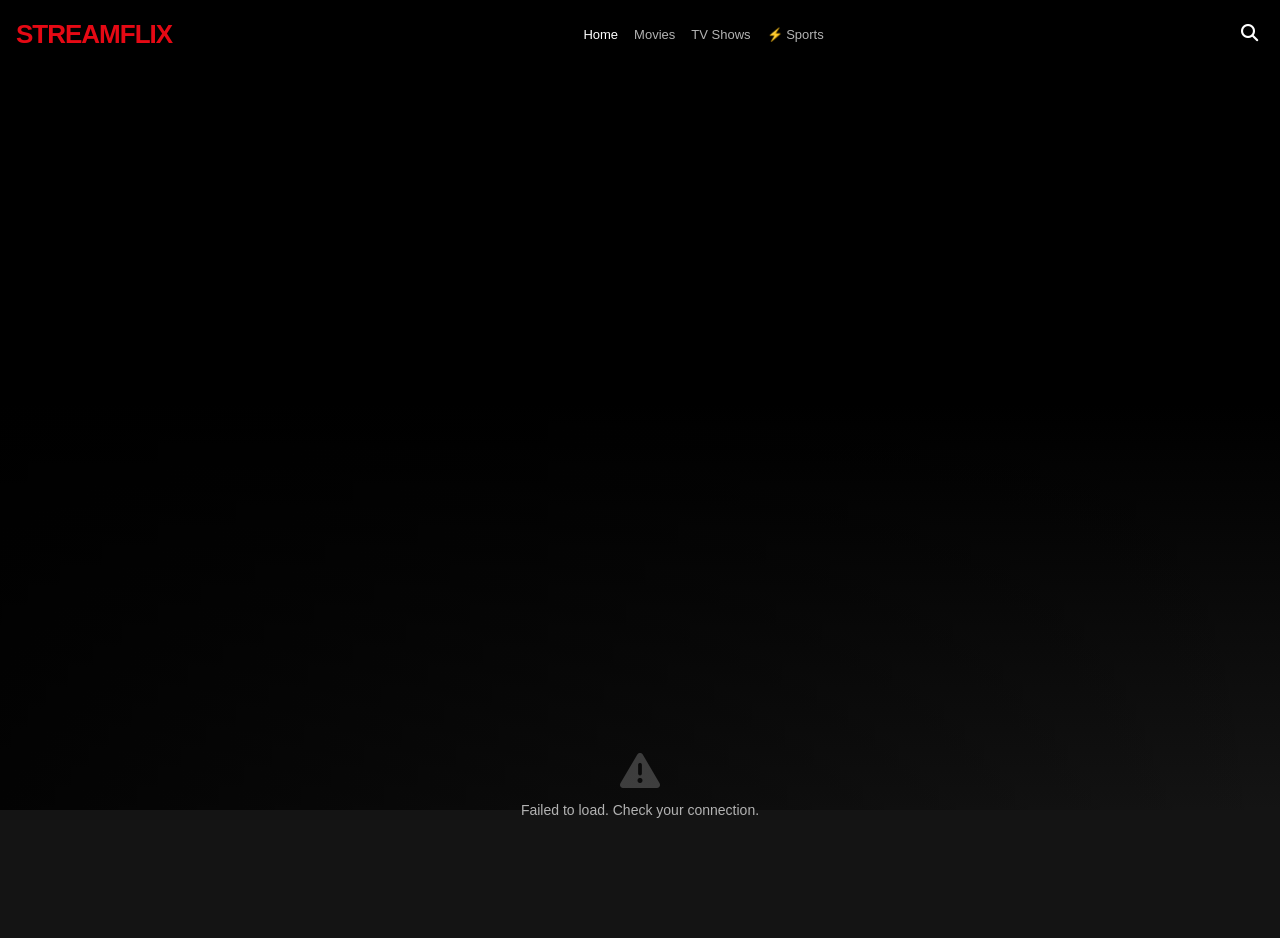
<file: streamflix/index.html>
<!DOCTYPE html>
<html lang="en">
<head>
  <meta charset="UTF-8" />
  <meta name="viewport" content="width=device-width, initial-scale=1.0" />
  <title>StreamFlix</title>
  <link rel="stylesheet" href="css/style.css" />
  <link rel="stylesheet" href="https://cdnjs.cloudflare.com/ajax/libs/font-awesome/6.5.0/css/all.min.css" />
</head>
<body>

  <!-- NAVBAR -->
  <nav id="navbar" class="navbar">
    <a class="logo" href="#" data-page="home">STREAM<span>FLIX</span></a>
    <ul class="nav-links">
      <li><a href="#" data-page="home" class="active">Home</a></li>
      <li><a href="#" data-page="movies">Movies</a></li>
      <li><a href="#" data-page="tvshows">TV Shows</a></li>
      <li><a href="sports.html" class="sports-link">⚡ Sports</a></li>
    </ul>
    <div class="navbar-right">
      <div id="search-wrap" class="search-wrap">
        <button id="search-icon-btn" class="search-icon-btn" aria-label="Search">
          <i class="fas fa-search"></i>
        </button>
        <input id="search-input" type="text" placeholder="Search…" autocomplete="off" />
      </div>
      <button id="hamburger" class="hamburger" aria-label="Menu">
        <span></span><span></span><span></span>
      </button>
    </div>
  </nav>

  <!-- Mobile nav drawer -->
  <div id="mobile-nav" class="mobile-nav">
    <a href="#" data-page="home">Home</a>
    <a href="#" data-page="movies">Movies</a>
    <a href="#" data-page="tvshows">TV Shows</a>
    <a href="sports.html" class="sports-link">⚡ Sports</a>
  </div>

  <!-- HERO -->
  <section id="hero" class="hero">
    <div class="hero-gradient"></div>
    <div id="hero-content" class="hero-content"></div>
  </section>

  <!-- ROWS -->
  <main id="rows-wrapper" class="rows-wrapper">
    <div class="spinner-wrap"><div class="spinner"></div></div>
  </main>

  <!-- SEARCH PAGE -->
  <section id="search-page" class="search-page">
    <h2>Results for <span id="search-term"></span></h2>
    <div id="search-grid" class="cards-grid"></div>
  </section>

  <!-- CONTENT MODAL -->
  <div id="modal-overlay" class="modal-overlay">
    <div id="modal-box" class="modal">
      <button id="modal-close" class="modal-close" aria-label="Close">
        <i class="fas fa-times"></i>
      </button>
      <div id="modal-backdrop" class="modal-backdrop">
        <div class="modal-backdrop-gradient"></div>
        <div id="modal-hero-content" class="modal-hero-content"></div>
      </div>
      <div id="modal-body" class="modal-body"></div>
    </div>
  </div>

  <script src="js/api.js"></script>
  <script src="js/app.js"></script>
</body>
</html>
</file>
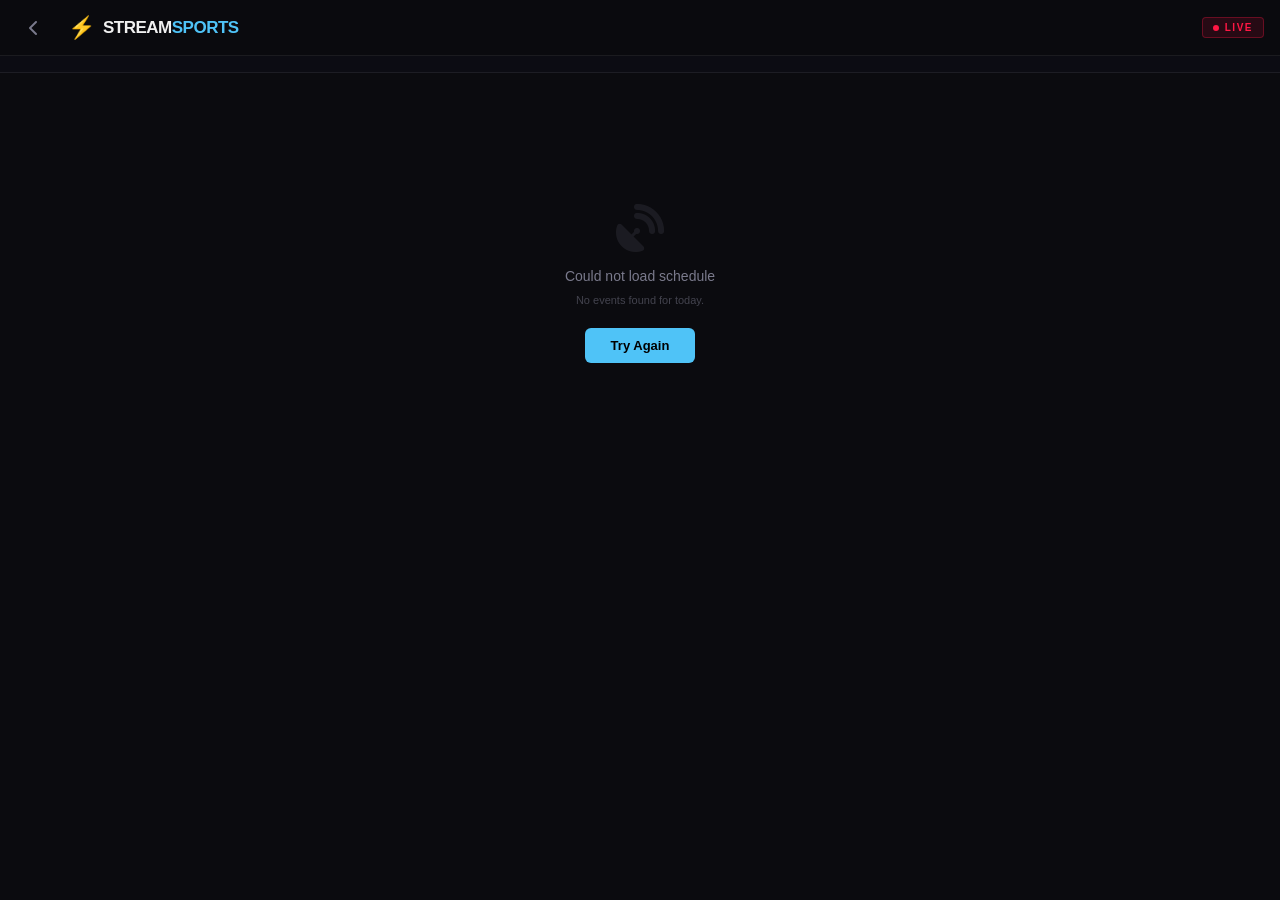
<file: streamflix/sports.html>
<!DOCTYPE html>
<html lang="en">
<head>
  <meta charset="UTF-8" />
  <meta name="viewport" content="width=device-width, initial-scale=1.0" />
  <title>StreamFlix Sports — Live Streams</title>
  <link rel="stylesheet" href="css/sports.css" />
  <link rel="stylesheet" href="https://cdnjs.cloudflare.com/ajax/libs/font-awesome/6.5.0/css/all.min.css" />
</head>
<body>

  <!-- ── TOP BAR ─────────────────────────────────────────────── -->
  <header class="sp-header">
    <a href="index.html" class="sp-back"><i class="fas fa-chevron-left"></i></a>
    <div class="sp-logo">
      <span class="sp-logo-icon">⚡</span>
      <span class="sp-logo-text">STREAM<strong>SPORTS</strong></span>
    </div>
    <div class="sp-live-badge"><span class="sp-live-dot"></span> LIVE</div>
  </header>

  <!-- ── SPORT CATEGORY TABS ─────────────────────────────────── -->
  <div class="sp-tabs-wrap">
    <div id="sp-tabs" class="sp-tabs"></div>
  </div>

  <!-- ── MAIN CONTENT ────────────────────────────────────────── -->
  <main class="sp-main">
    <div id="sp-list" class="sp-list">
      <div class="sp-spinner"><div class="sp-spin"></div><p>Loading schedule…</p></div>
    </div>
  </main>

  <!-- ── PLAYER MODAL ────────────────────────────────────────── -->
  <div id="sp-player-overlay" class="sp-player-overlay">
    <div class="sp-player-box">
      <div class="sp-player-topbar">
        <span id="sp-player-title" class="sp-player-title"></span>
        <button class="sp-player-close" onclick="closePlayer()">
          <i class="fas fa-times"></i>
        </button>
      </div>
      <div class="sp-player-screen">
        <iframe id="sp-player-iframe"
                src=""
                allowfullscreen
                allow="autoplay; encrypted-media; fullscreen; picture-in-picture"
                referrerpolicy="no-referrer">
        </iframe>
      </div>
      <div id="sp-stream-bar" class="sp-stream-bar"></div>
    </div>
  </div>

  <script src="js/api.js"></script>
  <script src="js/sports.js"></script>
</body>
</html>
</file>
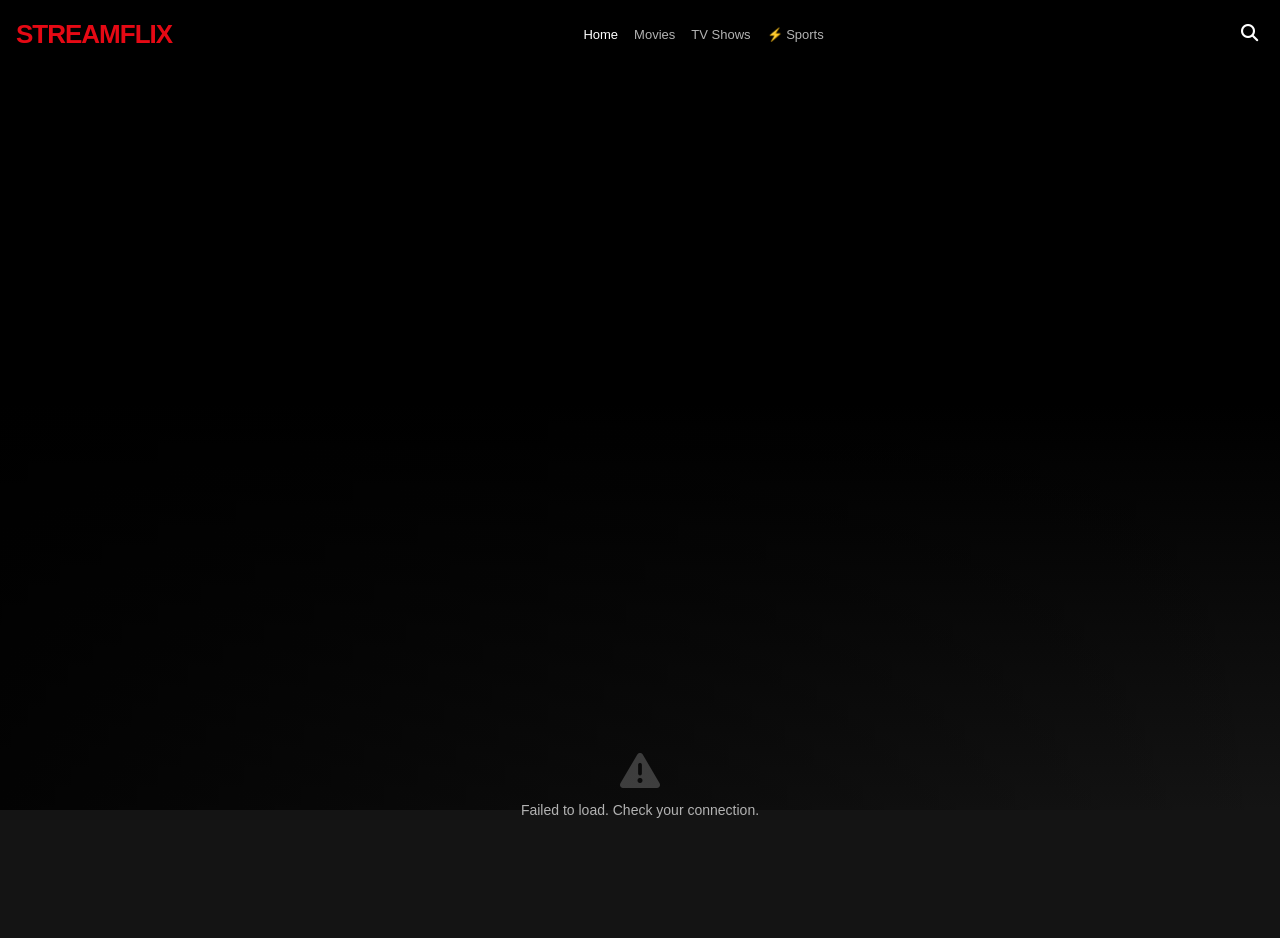
<file: streamflix/watch.html>
<!DOCTYPE html>
<html lang="en">
<head>
  <meta charset="UTF-8" />
  <meta name="viewport" content="width=device-width, initial-scale=1.0" />
  <title>Watch — StreamFlix</title>
  <link rel="stylesheet" href="css/style.css" />
  <link rel="stylesheet" href="https://cdnjs.cloudflare.com/ajax/libs/font-awesome/6.5.0/css/all.min.css" />
</head>
<body class="watch-body">

  <!-- NAVBAR -->
  <nav id="navbar" class="navbar watch-navbar scrolled">
    <a class="logo" href="index.html">STREAM<span>FLIX</span></a>
    <ul class="nav-links">
      <li><a href="index.html">Home</a></li>
      <li><a href="index.html">Movies</a></li>
      <li><a href="index.html">TV Shows</a></li>
      <li><a href="sports.html" class="sports-link">⚡ Sports</a></li>
    </ul>
  </nav>

  <!-- PLAYER -->
  <div class="player-wrapper">
    <div class="player-aspect">
      <iframe id="player-iframe"
              class="player-iframe"
              src=""
              allowfullscreen
              allow="autoplay; encrypted-media; fullscreen; picture-in-picture"
              referrerpolicy="no-referrer"
              scrolling="no">
      </iframe>
    </div>
  </div>

  <!-- BELOW PLAYER -->
  <div class="player-details">
    <div id="player-layout-inner" class="player-layout-inner">

      <!-- Main info column -->
      <div class="player-main-col">
        <h1 id="player-title" class="player-title"></h1>
        <div id="player-meta" class="player-meta"></div>
        <p id="player-overview" class="player-overview"></p>
        <div id="player-extra"></div>
        <div id="ep-selector"></div>
      </div>

      <!-- Similar content sidebar -->
      <aside class="player-sidebar-col">
        <div id="similar-container"></div>
      </aside>

    </div>
  </div>

  <script src="js/api.js"></script>
  <script src="js/player.js"></script>
</body>
</html>
</file>
<file: streamflix/css/style.css>
/* ============================================================
   StreamFlix — Netflix-Style CSS (Mobile-First)
   ============================================================ */

*, *::before, *::after { margin: 0; padding: 0; box-sizing: border-box; }

:root {
  --red: #e50914;
  --dark: #141414;
  --surface: #181818;
  --text: #ffffff;
  --muted: #b3b3b3;
  --green: #46d369;
  --sports: #f5a623;
  --radius: 4px;
  --nav-h: 56px;
}

html { scroll-behavior: smooth; -webkit-text-size-adjust: 100%; }
body { background: var(--dark); color: var(--text); font-family: 'Helvetica Neue', Helvetica, Arial, sans-serif; min-height: 100vh; overflow-x: hidden; }
a { text-decoration: none; color: inherit; }
button { cursor: pointer; font-family: inherit; border: none; }
img { display: block; max-width: 100%; }

::-webkit-scrollbar { width: 4px; height: 4px; }
::-webkit-scrollbar-track { background: transparent; }
::-webkit-scrollbar-thumb { background: #444; border-radius: 2px; }

/* ── NAVBAR ─────────────────────────────────────────────────── */
.navbar {
  position: fixed; top: 0; left: 0; right: 0; z-index: 900;
  display: flex; align-items: center; justify-content: space-between;
  padding: 0 16px; height: var(--nav-h);
  background: linear-gradient(to bottom, rgba(0,0,0,0.9) 0%, transparent 100%);
  transition: background 0.4s;
}
.navbar.scrolled { background: var(--dark); }
.navbar-left { display: flex; align-items: center; gap: 20px; }
.logo { color: var(--red); font-size: 22px; font-weight: 900; letter-spacing: -1px; cursor: pointer; user-select: none; flex-shrink: 0; }
.nav-links { display: none; list-style: none; gap: 16px; }
.nav-links a { color: var(--muted); font-size: 13px; font-weight: 500; transition: color 0.2s; }
.nav-links a:hover, .nav-links a.active { color: var(--text); }
.nav-links a.sports-link.active { color: var(--sports); }
.navbar-right { display: flex; align-items: center; gap: 8px; }

/* Hamburger */
.hamburger { display: flex; flex-direction: column; gap: 5px; background: none; padding: 6px; border-radius: var(--radius); transition: background 0.2s; }
.hamburger:hover { background: rgba(255,255,255,0.08); }
.hamburger span { display: block; width: 22px; height: 2px; background: var(--text); border-radius: 2px; transition: transform 0.3s, opacity 0.3s; }
.hamburger.open span:nth-child(1) { transform: translateY(7px) rotate(45deg); }
.hamburger.open span:nth-child(2) { opacity: 0; }
.hamburger.open span:nth-child(3) { transform: translateY(-7px) rotate(-45deg); }

/* Mobile nav drawer */
.mobile-nav {
  position: fixed; top: var(--nav-h); left: 0; right: 0; z-index: 899;
  background: rgba(20,20,20,0.98); backdrop-filter: blur(10px);
  padding: 8px 0 16px;
  transform: translateY(-110%); opacity: 0;
  transition: transform 0.3s ease, opacity 0.3s ease;
  border-bottom: 1px solid rgba(255,255,255,0.08);
}
.mobile-nav.open { transform: translateY(0); opacity: 1; }
.mobile-nav a { display: block; padding: 14px 24px; color: var(--muted); font-size: 15px; font-weight: 500; transition: background 0.2s, color 0.2s; }
.mobile-nav a:hover, .mobile-nav a.active { color: var(--text); background: rgba(255,255,255,0.05); }
.mobile-nav a.active { border-left: 3px solid var(--red); padding-left: 21px; }
.mobile-nav a.sports-link.active { border-left-color: var(--sports); color: var(--sports); }

/* Search */
.search-wrap { display: flex; align-items: center; position: relative; }
.search-icon-btn { background: none; color: var(--text); font-size: 17px; padding: 6px; }
.search-wrap input {
  position: absolute; right: 0;
  background: rgba(0,0,0,0.9); border: 1px solid rgba(255,255,255,0.4);
  color: var(--text); padding: 7px 12px 7px 34px;
  border-radius: var(--radius); font-size: 14px;
  width: 0; opacity: 0; pointer-events: none;
  transition: width 0.3s, opacity 0.3s; outline: none;
}
.search-wrap.open input { width: min(220px, calc(100vw - 80px)); opacity: 1; pointer-events: all; }
.search-wrap input::placeholder { color: #888; }

/* ── HERO ────────────────────────────────────────────────────── */
.hero {
  position: relative; width: 100%;
  height: 75vw; min-height: 380px; max-height: 95vh;
  background-color: #000; background-size: cover; background-position: center top;
  display: flex; align-items: flex-end;
}
.hero-gradient {
  position: absolute; inset: 0;
  background: linear-gradient(to top, var(--dark) 0%, rgba(20,20,20,0.7) 40%, rgba(0,0,0,0.3) 100%),
              linear-gradient(to right, rgba(0,0,0,0.6) 0%, transparent 60%);
  pointer-events: none;
}
.hero-content { position: relative; z-index: 2; padding: 0 16px 32px; width: 100%; }
.hero-badge { display: inline-flex; align-items: center; gap: 5px; background: rgba(229,9,20,0.15); border: 1px solid rgba(229,9,20,0.5); color: var(--red); font-size: 10px; font-weight: 700; letter-spacing: 1px; text-transform: uppercase; padding: 3px 8px; border-radius: 3px; margin-bottom: 10px; }
.hero-title { font-size: clamp(22px, 6vw, 56px); font-weight: 700; line-height: 1.1; margin-bottom: 8px; text-shadow: 1px 1px 6px rgba(0,0,0,0.6); }
.hero-meta { display: flex; align-items: center; gap: 10px; margin-bottom: 10px; font-size: 12px; color: var(--muted); flex-wrap: wrap; }
.hero-rating { color: var(--green); font-weight: 700; font-size: 13px; }
.hero-type { border: 1px solid #555; padding: 1px 6px; border-radius: 3px; font-size: 10px; text-transform: uppercase; }
.hero-overview { font-size: 13px; line-height: 1.5; color: #ccc; margin-bottom: 16px; display: -webkit-box; -webkit-line-clamp: 2; -webkit-box-orient: vertical; overflow: hidden; max-width: 600px; }
.hero-buttons { display: flex; gap: 8px; flex-wrap: wrap; }

/* ── BUTTONS ─────────────────────────────────────────────────── */
.btn { display: inline-flex; align-items: center; gap: 7px; padding: 9px 20px; border-radius: var(--radius); font-size: 13px; font-weight: 600; transition: background 0.2s, transform 0.1s; white-space: nowrap; }
.btn:active { transform: scale(0.96); }
.btn-play { background: #fff; color: #000; }
.btn-play:hover { background: rgba(255,255,255,0.85); }
.btn-info { background: rgba(109,109,110,0.65); color: #fff; }
.btn-info:hover { background: rgba(109,109,110,0.4); }
.btn-red { background: var(--red); color: #fff; }
.btn-red:hover { background: #c40812; }
.btn-trailer { background: rgba(255,0,0,0.15); color: #fff; border: 1px solid rgba(255,80,80,0.4); }
.btn-trailer:hover { background: rgba(255,0,0,0.3); }
.btn-sports { background: var(--sports); color: #000; font-weight: 700; }
.btn-sports:hover { background: #e09600; }

/* ── ROWS ────────────────────────────────────────────────────── */
.rows-wrapper { position: relative; z-index: 2; margin-top: -40px; padding: 0 0 40px; }
.row { margin-bottom: 32px; }
.row-title { font-size: 15px; font-weight: 700; color: #e5e5e5; margin-bottom: 10px; padding: 0 16px; }
.cards-row { display: flex; gap: 6px; overflow-x: auto; padding: 4px 16px 8px; scrollbar-width: none; -webkit-overflow-scrolling: touch; scroll-snap-type: x mandatory; }
.cards-row::-webkit-scrollbar { display: none; }

/* ── CARDS ───────────────────────────────────────────────────── */
.card { flex-shrink: 0; width: 110px; border-radius: var(--radius); overflow: hidden; cursor: pointer; position: relative; background: #1a1a1a; scroll-snap-align: start; transition: transform 0.25s, box-shadow 0.25s; -webkit-tap-highlight-color: transparent; }
.card:active { transform: scale(0.96); }
.card-poster { width: 100%; height: 165px; object-fit: cover; background: #222; }
.card-overlay { position: absolute; bottom: 0; left: 0; right: 0; padding: 24px 8px 8px; background: linear-gradient(to top, rgba(0,0,0,0.97), transparent); opacity: 0; transition: opacity 0.2s; }
.card:hover .card-overlay { opacity: 1; }
.card-title { font-size: 11px; font-weight: 700; margin-bottom: 3px; white-space: nowrap; overflow: hidden; text-overflow: ellipsis; }
.card-sub { display: flex; gap: 6px; font-size: 10px; }
.card-rating { color: var(--green); }
.card-year { color: #888; }

/* ── SEARCH PAGE ─────────────────────────────────────────────── */
.search-page { padding: calc(var(--nav-h) + 16px) 16px 40px; display: none; }
.search-page h2 { font-size: 18px; margin-bottom: 16px; color: var(--muted); }
.search-page h2 span { color: var(--text); }
.cards-grid { display: grid; grid-template-columns: repeat(auto-fill, minmax(110px, 1fr)); gap: 8px; }

/* ── MODAL ───────────────────────────────────────────────────── */
.modal-overlay { position: fixed; inset: 0; z-index: 1000; background: rgba(0,0,0,0.8); display: flex; align-items: flex-end; justify-content: center; opacity: 0; pointer-events: none; transition: opacity 0.3s; }
.modal-overlay.active { opacity: 1; pointer-events: all; }
.modal { background: var(--surface); border-radius: 12px 12px 0 0; width: 100%; max-height: 92vh; overflow-y: auto; position: relative; scrollbar-width: thin; transform: translateY(100%); transition: transform 0.35s cubic-bezier(0.32,0.72,0,1); }
.modal-overlay.active .modal { transform: translateY(0); }
.modal-backdrop { position: relative; width: 100%; height: 220px; background: #000 center top / cover no-repeat; overflow: hidden; }
.modal-backdrop-gradient { position: absolute; inset: 0; background: linear-gradient(to top, var(--surface) 0%, rgba(24,24,24,0.2) 100%); pointer-events: none; }
.trailer-iframe { position: absolute; inset: 0; width: 100%; height: 100%; border: none; z-index: 3; }
.modal-close { position: absolute; top: 12px; right: 12px; z-index: 10; background: rgba(30,30,30,0.9); color: var(--text); width: 32px; height: 32px; border-radius: 50%; font-size: 14px; display: flex; align-items: center; justify-content: center; transition: background 0.2s; }
.modal-close:hover { background: #333; }
.modal-hero-content { position: absolute; bottom: 0; left: 0; right: 0; padding: 0 16px 16px; z-index: 2; }
.modal-title { font-size: 22px; font-weight: 700; margin-bottom: 10px; line-height: 1.1; }
.modal-actions { display: flex; gap: 8px; flex-wrap: wrap; }
.modal-body { padding: 16px 16px 32px; }
.modal-meta-row { display: flex; align-items: center; gap: 10px; margin-bottom: 12px; font-size: 13px; flex-wrap: wrap; }
.modal-rating { color: var(--green); font-weight: 700; }
.modal-hd { border: 1px solid #555; padding: 1px 6px; border-radius: 3px; font-size: 10px; color: #bbb; }
.modal-genres { display: flex; flex-wrap: wrap; gap: 5px; margin-bottom: 12px; }
.genre-pill { background: rgba(255,255,255,0.08); border: 1px solid rgba(255,255,255,0.12); padding: 3px 10px; border-radius: 20px; font-size: 11px; color: var(--muted); }
.modal-overview { font-size: 13px; line-height: 1.6; color: #ccc; margin-bottom: 18px; }
.modal-details-grid { display: grid; grid-template-columns: 1fr; gap: 8px; font-size: 12px; border-top: 1px solid rgba(255,255,255,0.07); padding-top: 14px; }
.modal-detail dt { color: #888; margin-bottom: 2px; }
.modal-detail dd { color: #ddd; }
.episode-picker { margin-bottom: 18px; padding: 14px; background: rgba(255,255,255,0.04); border-radius: 6px; border: 1px solid rgba(255,255,255,0.07); }
.episode-picker h4 { font-size: 12px; color: var(--muted); margin-bottom: 10px; text-transform: uppercase; letter-spacing: 0.5px; }
.episode-picker-controls { display: flex; gap: 8px; flex-direction: column; }
.select-styled { background: #2a2a2a; color: var(--text); border: 1px solid #444; padding: 10px 14px; border-radius: var(--radius); font-size: 14px; cursor: pointer; outline: none; width: 100%; -webkit-appearance: none; appearance: none; background-image: url("data:image/svg+xml,%3Csvg xmlns='http://www.w3.org/2000/svg' width='12' height='12' viewBox='0 0 12 12'%3E%3Cpath fill='%23999' d='M6 8L1 3h10z'/%3E%3C/svg%3E"); background-repeat: no-repeat; background-position: right 12px center; }

/* ── LOADING / EMPTY ─────────────────────────────────────────── */
.spinner-wrap { display: flex; justify-content: center; align-items: center; padding: 60px 20px; }
.spinner { width: 36px; height: 36px; border: 3px solid rgba(255,255,255,0.08); border-top-color: var(--red); border-radius: 50%; animation: spin 0.7s linear infinite; }
@keyframes spin { to { transform: rotate(360deg); } }
.empty-state { text-align: center; padding: 60px 20px; color: var(--muted); }
.empty-state i { font-size: 40px; margin-bottom: 12px; opacity: 0.3; display: block; }
.empty-state p { font-size: 14px; }

/* ══════════════════════════════════════════════════════════════
   SPORTS PAGE
══════════════════════════════════════════════════════════════ */
.sports-page {
  display: none;
  padding: calc(var(--nav-h) + 20px) 16px 60px;
  min-height: 100vh;
}

.sports-header {
  margin-bottom: 24px;
}

.sports-header h1, .sports-page-title {
  font-size: 22px; font-weight: 700;
  display: flex; align-items: center; gap: 10px;
  margin-bottom: 4px;
}

.sports-subtitle {
  font-size: 13px; color: var(--muted); margin-bottom: 0;
}

.live-badge {
  display: inline-flex; align-items: center; gap: 5px;
  background: var(--red); color: #fff;
  font-size: 10px; font-weight: 700; letter-spacing: 1px;
  text-transform: uppercase; padding: 3px 8px; border-radius: 3px;
  animation: pulse 2s infinite;
}

@keyframes pulse {
  0%, 100% { opacity: 1; }
  50% { opacity: 0.6; }
}

/* Sport category filter tabs */
.sport-tabs {
  display: flex; gap: 6px; overflow-x: auto;
  padding-bottom: 4px; scrollbar-width: none;
  margin-bottom: 20px; -webkit-overflow-scrolling: touch;
}
.sport-tabs::-webkit-scrollbar { display: none; }

.sport-tab {
  flex-shrink: 0; padding: 7px 16px;
  background: #2a2a2a; border: 1px solid #3a3a3a;
  color: var(--muted); border-radius: 20px;
  font-size: 12px; font-weight: 600; cursor: pointer;
  transition: background 0.2s, color 0.2s, border-color 0.2s;
  white-space: nowrap;
}
.sport-tab:hover { background: #3a3a3a; color: var(--text); }
.sport-tab.active { background: var(--sports); border-color: var(--sports); color: #000; }

/* Match cards grid */
.matches-grid {
  display: grid;
  grid-template-columns: 1fr;
  gap: 8px;
}

/* ── Match card ───────────────────────────────────────────────── */
.match-card {
  background: var(--surface);
  border-radius: 10px;
  border: 1px solid rgba(255,255,255,0.06);
  padding: 12px 14px;
  cursor: default;
  transition: background 0.2s, border-color 0.2s;
  display: flex; align-items: center; gap: 12px; flex-wrap: wrap;
  -webkit-tap-highlight-color: transparent;
}
.match-card:hover { background: #1e1e1e; border-color: rgba(255,255,255,0.1); }
.match-card.match-live { border-color: rgba(229,57,53,0.35); }

/* poster image (when streamed.su provides one) */
.match-poster {
  width: 48px; height: 48px; object-fit: cover;
  border-radius: 8px; flex-shrink: 0;
}

/* fallback emoji icon */
.match-sport-icon {
  width: 44px; height: 44px; border-radius: 10px;
  background: rgba(245,166,35,0.1); border: 1px solid rgba(245,166,35,0.18);
  display: flex; align-items: center; justify-content: center;
  font-size: 20px; flex-shrink: 0;
}

.match-info { flex: 1; min-width: 0; }

.match-category-tag {
  font-size: 10px; font-weight: 600; text-transform: uppercase;
  letter-spacing: .5px; color: var(--sports);
  margin-bottom: 3px;
}

.match-title {
  font-size: 13px; font-weight: 700; margin-bottom: 4px;
  white-space: nowrap; overflow: hidden; text-overflow: ellipsis;
}

.match-meta {
  display: flex; align-items: center; gap: 7px;
  font-size: 11px; color: var(--muted); flex-wrap: wrap;
}

.match-time { color: #aaa; }

.match-live-dot {
  color: var(--red); font-weight: 700; font-size: 11px;
  animation: pulse 1.5s infinite;
}

.match-popular { color: #f5a623; font-size: 11px; }

.match-actions { flex-shrink: 0; }

.match-watch-btn {
  background: var(--sports); color: #000;
  border: none; border-radius: 6px;
  padding: 8px 16px; font-size: 12px; font-weight: 700;
  cursor: pointer;
  transition: background 0.2s, transform 0.1s;
  display: flex; align-items: center; gap: 6px;
  white-space: nowrap;
}
.match-watch-btn:hover  { background: #e09600; }
.match-watch-btn:active { transform: scale(0.95); }

.match-no-stream {
  font-size: 11px; color: #555; padding: 4px 0;
}

/* Stream picker (expanded inside card) */
.stream-picker {
  width: 100%;
  margin-top: 10px; padding-top: 10px;
  border-top: 1px solid rgba(255,255,255,0.06);
  display: flex; gap: 6px; flex-wrap: wrap;
}

.stream-btn {
  background: #222; border: 1px solid #333;
  color: var(--muted); padding: 6px 12px;
  border-radius: 6px; font-size: 11px; cursor: pointer;
  transition: background 0.2s, color 0.2s;
  display: flex; align-items: center; gap: 6px;
}
.stream-btn:hover { background: var(--sports); border-color: var(--sports); color: #000; }

.stream-src-tag {
  background: rgba(255,255,255,0.1);
  border-radius: 4px; padding: 1px 5px;
  font-size: 10px; text-transform: uppercase; letter-spacing: .4px;
}
.stream-btn:hover .stream-src-tag { background: rgba(0,0,0,0.2); color: #000; }

.no-matches {
  text-align: center; padding: 60px 20px;
  color: var(--muted); grid-column: 1/-1;
}
.no-matches i { font-size: 48px; opacity: 0.2; margin-bottom: 12px; display: block; }
.no-matches p { font-size: 14px; }

/* ── SPORTS PLAYER MODAL ─────────────────────────────────────── */
.sports-modal-overlay {
  position: fixed; inset: 0; z-index: 1100;
  background: rgba(0,0,0,0.95);
  display: flex; flex-direction: column;
  opacity: 0; pointer-events: none; transition: opacity 0.3s;
}
.sports-modal-overlay.active { opacity: 1; pointer-events: all; }

.sports-modal-bar {
  display: flex; align-items: center; justify-content: space-between;
  padding: 12px 16px; background: #0a0a0a;
  border-bottom: 1px solid rgba(255,255,255,0.07);
  flex-shrink: 0;
}
.sports-modal-title { font-size: 15px; font-weight: 700; flex: 1; min-width: 0; white-space: nowrap; overflow: hidden; text-overflow: ellipsis; }
.sports-modal-close { background: #222; color: var(--text); width: 32px; height: 32px; border-radius: 50%; font-size: 14px; display: flex; align-items: center; justify-content: center; flex-shrink: 0; transition: background 0.2s; }
.sports-modal-close:hover { background: #333; }

.sports-player-wrap { flex: 1; background: #000; position: relative; }
.sports-player-aspect { position: relative; width: 100%; padding-top: 56.25%; }
.sports-player-iframe { position: absolute; inset: 0; width: 100%; height: 100%; border: none; }

.sports-channel-bar {
  padding: 12px 16px; background: #0d0d0d;
  border-top: 1px solid rgba(255,255,255,0.07);
  flex-shrink: 0;
}
.sports-channel-bar p { font-size: 11px; color: #666; margin-bottom: 8px; }
.sports-channel-bar-btns { display: flex; gap: 6px; flex-wrap: wrap; overflow-x: auto; }
.sports-ch-btn {
  flex-shrink: 0; background: #222; border: 1px solid #333;
  color: var(--muted); padding: 6px 14px; border-radius: 6px;
  font-size: 12px; cursor: pointer; transition: background 0.2s, color 0.2s;
  white-space: nowrap;
}
.sports-ch-btn:hover { background: var(--sports); border-color: var(--sports); color: #000; }
.sports-ch-btn.active { background: var(--sports); border-color: var(--sports); color: #000; font-weight: 700; }
.sports-ch-btn .stream-src-tag { background: rgba(255,255,255,0.1); }
.sports-ch-btn.active .stream-src-tag { background: rgba(0,0,0,0.2); color: #000; }

/* ── WATCH PAGE ──────────────────────────────────────────────── */
.watch-body { background: #000; }

/* watch-navbar overrides the base .navbar gradient with a solid bar */
.watch-navbar {
  background: rgba(0,0,0,0.97) !important;
  border-bottom: 1px solid rgba(255,255,255,0.07);
}

.player-wrapper { margin-top: var(--nav-h); width: 100%; background: #000; }
.player-aspect { position: relative; width: 100%; padding-top: 56.25%; }
.player-iframe { position: absolute; inset: 0; width: 100%; height: 100%; border: none; background: #000; }

.player-details { padding: 20px 16px 60px; max-width: 1400px; margin: 0 auto; }

/* Single column on mobile, two columns on desktop */
.player-layout-inner {
  display: flex; flex-direction: column; gap: 32px;
}
.player-main-col { flex: 1; min-width: 0; }
.player-sidebar-col { width: 100%; }

.player-title { font-size: 20px; font-weight: 700; margin-bottom: 8px; line-height: 1.2; }
.player-meta { display: flex; gap: 12px; font-size: 13px; color: var(--muted); margin-bottom: 12px; flex-wrap: wrap; }
.player-meta .p-rating { color: var(--green); font-weight: 700; }
.player-meta .p-year, .player-meta .p-ep { color: #ddd; }
.player-overview { font-size: 13px; line-height: 1.6; color: #bbb; margin-bottom: 24px; }
.ep-selector-box { background: var(--surface); border-radius: 8px; padding: 16px; border: 1px solid rgba(255,255,255,0.06); margin-bottom: 24px; }
.ep-selector-box h3 { font-size: 14px; font-weight: 700; margin-bottom: 12px; color: #e5e5e5; }
.ep-controls { display: flex; flex-direction: column; gap: 8px; }
.ep-controls .btn { width: 100%; justify-content: center; padding: 12px; font-size: 15px; }
#player-extra p { font-size: 12px; color: #888; margin-top: 8px; }
#player-extra strong { color: #aaa; }
.sidebar-title { font-size: 15px; font-weight: 700; margin-bottom: 12px; color: #e5e5e5; padding-bottom: 8px; border-bottom: 1px solid rgba(255,255,255,0.07); }
.similar-list { display: grid; grid-template-columns: 1fr 1fr; gap: 10px; }
.similar-item { cursor: pointer; border-radius: 6px; overflow: hidden; background: var(--surface); transition: opacity 0.2s; -webkit-tap-highlight-color: transparent; }
.similar-item:active { opacity: 0.7; }
.similar-item img { width: 100%; height: 130px; object-fit: cover; background: #222; }
.similar-item-info { padding: 8px; }
.similar-item-title { font-size: 12px; font-weight: 600; margin-bottom: 4px; line-height: 1.3; display: -webkit-box; -webkit-line-clamp: 2; -webkit-box-orient: vertical; overflow: hidden; }
.similar-item-meta { font-size: 11px; color: var(--muted); display: flex; gap: 6px; }
.s-rating { color: var(--green); }

/* ── TABLET (≥ 600px) ────────────────────────────────────────── */
@media (min-width: 600px) {
  :root { --nav-h: 62px; }
  .navbar { padding: 0 24px; }
  .logo { font-size: 24px; }
  .hero { height: 60vw; min-height: 420px; align-items: center; }
  .hero-gradient { background: linear-gradient(to right, rgba(0,0,0,0.85) 0%, rgba(0,0,0,0.4) 55%, transparent 100%), linear-gradient(to top, var(--dark) 0%, transparent 50%); }
  .hero-content { padding: 0 24px; max-width: 520px; }
  .hero-title { font-size: clamp(28px, 4vw, 52px); }
  .hero-overview { -webkit-line-clamp: 3; font-size: 14px; }
  .rows-wrapper { margin-top: -80px; }
  .row-title { font-size: 17px; padding: 0 24px; }
  .cards-row { padding: 4px 24px 8px; }
  .card { width: 145px; }
  .card-poster { height: 217px; }
  .search-page { padding: calc(var(--nav-h) + 24px) 24px 40px; }
  .cards-grid { grid-template-columns: repeat(auto-fill, minmax(140px, 1fr)); }
  .modal { border-radius: 10px 10px 0 0; }
  .modal-backdrop { height: 300px; }
  .modal-title { font-size: 26px; }
  .modal-body { padding: 20px 24px 32px; }
  .modal-hero-content { padding: 0 24px 20px; }
  .modal-details-grid { grid-template-columns: 1fr 1fr; }
  .episode-picker-controls { flex-direction: row; flex-wrap: wrap; }
  .select-styled { width: auto; flex: 1; min-width: 140px; }
  .sports-page { padding: calc(var(--nav-h) + 24px) 24px 60px; }
  .sports-header h1 { font-size: 26px; }
  .matches-grid { grid-template-columns: 1fr 1fr; }
  .watch-navbar { padding: 0 24px; }
  .player-details { padding: 28px 24px 60px; }
  .player-title { font-size: 24px; }
  .player-sidebar-col { width: 100%; }
  .ep-controls { flex-direction: row; flex-wrap: wrap; }
  .ep-controls .btn { width: auto; }
  .similar-list { grid-template-columns: repeat(3, 1fr); }
}

/* ── DESKTOP (≥ 900px) ───────────────────────────────────────── */
@media (min-width: 900px) {
  :root { --nav-h: 68px; }
  .navbar { padding: 0 60px; }
  .logo { font-size: 26px; }
  .hamburger { display: none; }
  .nav-links { display: flex; }
  .mobile-nav { display: none; }
  .search-wrap.open input { width: 240px; }
  .hero { height: 90vh; max-height: 95vh; align-items: center; }
  .hero-content { padding: 0 60px; max-width: 640px; }
  .hero-title { font-size: clamp(36px, 4vw, 60px); margin-bottom: 14px; }
  .hero-overview { -webkit-line-clamp: 4; font-size: 15px; margin-bottom: 24px; }
  .btn { padding: 11px 28px; font-size: 15px; }
  .rows-wrapper { margin-top: -120px; padding: 0 0 60px; }
  .row { margin-bottom: 44px; }
  .row-title { font-size: 20px; padding: 0 60px; }
  .cards-row { padding: 4px 60px 8px; }
  .card { width: 175px; }
  .card:hover { transform: scale(1.06); box-shadow: 0 10px 30px rgba(0,0,0,0.8); z-index: 10; }
  .card-poster { height: 262px; }
  .search-page { padding: calc(var(--nav-h) + 40px) 60px 60px; }
  .cards-grid { grid-template-columns: repeat(auto-fill, minmax(155px, 1fr)); gap: 10px; }
  .modal-overlay { align-items: center; }
  .modal { border-radius: 8px; max-width: 860px; transform: scale(0.95); }
  .modal-overlay.active .modal { transform: scale(1); }
  .modal-backdrop { height: 420px; }
  .modal-title { font-size: 30px; }
  .modal-body { padding: 24px 32px 32px; }
  .modal-hero-content { padding: 0 32px 24px; }
  .sports-page { padding: calc(var(--nav-h) + 32px) 60px 60px; }
  .sports-header h1 { font-size: 28px; }
  .matches-grid { grid-template-columns: repeat(3, 1fr); }
  .match-title { font-size: 15px; }
  .watch-navbar { padding: 0 40px; }
  .player-details { padding: 40px 60px 60px; }
  .player-layout-inner { flex-direction: row; align-items: flex-start; gap: 48px; }
  .player-sidebar-col { width: 300px; flex-shrink: 0; }
  .player-title { font-size: 30px; }
  .ep-controls { flex-wrap: nowrap; }
  .similar-list { grid-template-columns: 1fr; display: flex; flex-direction: column; }
  .similar-item { display: flex; gap: 10px; background: transparent; border-radius: 6px; }
  .similar-item img { width: 70px; height: 100px; flex-shrink: 0; }
  .similar-item-info { padding: 4px 0; }
}

@media (min-width: 1200px) {
  .card { width: 185px; }
  .card-poster { height: 278px; }
  .matches-grid { grid-template-columns: repeat(4, 1fr); }
}

@supports (padding: max(0px)) {
  .navbar, .watch-navbar { padding-left: max(16px, env(safe-area-inset-left)); padding-right: max(16px, env(safe-area-inset-right)); }
  .player-details { padding-bottom: max(60px, env(safe-area-inset-bottom)); }
  .sports-page { padding-bottom: max(60px, env(safe-area-inset-bottom)); }
}
</file>
<file: streamflix/css/sports.css>
/* ============================================================
   StreamFlix Sports — Standalone sports page
   Dark, bold, sports-specific design (separate from Netflix UI)
   ============================================================ */

*, *::before, *::after { margin: 0; padding: 0; box-sizing: border-box; }

:root {
  --sp-bg:      #0b0b0f;
  --sp-surface: #13131a;
  --sp-card:    #1a1a24;
  --sp-border:  rgba(255,255,255,0.07);
  --sp-text:    #f0f0f0;
  --sp-muted:   #7a7a8c;
  --sp-green:   #00e676;
  --sp-red:     #f44336;
  --sp-accent:  #4fc3f7;  /* light blue — sport feel */
  --sp-live:    #ff1744;
  --sp-header:  56px;
  --sp-tabs:    52px;
}

html { scroll-behavior: smooth; }
body {
  background: var(--sp-bg);
  color: var(--sp-text);
  font-family: 'Helvetica Neue', Arial, sans-serif;
  min-height: 100vh;
  overflow-x: hidden;
}
a { text-decoration: none; color: inherit; }
button { cursor: pointer; font-family: inherit; border: none; background: none; }
::-webkit-scrollbar { width: 4px; height: 4px; }
::-webkit-scrollbar-thumb { background: #333; border-radius: 2px; }

/* ── HEADER ───────────────────────────────────────────────────── */
.sp-header {
  position: fixed; top: 0; left: 0; right: 0; z-index: 200;
  height: var(--sp-header);
  background: rgba(11,11,15,0.97);
  border-bottom: 1px solid var(--sp-border);
  backdrop-filter: blur(12px);
  display: flex; align-items: center;
  padding: 0 16px; gap: 16px;
}

.sp-back {
  color: var(--sp-muted); font-size: 16px;
  width: 36px; height: 36px;
  display: flex; align-items: center; justify-content: center;
  border-radius: 50%;
  transition: background 0.2s, color 0.2s;
  flex-shrink: 0;
}
.sp-back:hover { background: rgba(255,255,255,0.08); color: var(--sp-text); }

.sp-logo {
  flex: 1;
  display: flex; align-items: center; gap: 8px;
}
.sp-logo-icon { font-size: 22px; }
.sp-logo-text {
  font-size: 17px; font-weight: 700; letter-spacing: -0.5px;
  color: var(--sp-text);
}
.sp-logo-text strong { color: var(--sp-accent); }

.sp-live-badge {
  display: flex; align-items: center; gap: 6px;
  background: rgba(255,23,68,0.12);
  border: 1px solid rgba(255,23,68,0.3);
  color: var(--sp-live);
  font-size: 10px; font-weight: 800; letter-spacing: 1.5px;
  padding: 4px 10px; border-radius: 4px;
  flex-shrink: 0;
}
.sp-live-dot {
  width: 6px; height: 6px; border-radius: 50%;
  background: var(--sp-live);
  animation: sp-pulse 1.4s ease-in-out infinite;
}

@keyframes sp-pulse {
  0%,100% { opacity: 1; transform: scale(1); }
  50%      { opacity: 0.4; transform: scale(0.8); }
}

/* ── SPORT CATEGORY TABS ──────────────────────────────────────── */
.sp-tabs-wrap {
  position: fixed;
  top: var(--sp-header); left: 0; right: 0; z-index: 190;
  background: rgba(13,13,20,0.97);
  border-bottom: 1px solid var(--sp-border);
  backdrop-filter: blur(10px);
}

.sp-tabs {
  display: flex; gap: 2px;
  overflow-x: auto; scrollbar-width: none;
  padding: 8px 12px;
  -webkit-overflow-scrolling: touch;
}
.sp-tabs::-webkit-scrollbar { display: none; }

.sp-tab {
  flex-shrink: 0;
  padding: 7px 16px;
  border-radius: 6px;
  border: 1px solid transparent;
  color: var(--sp-muted);
  font-size: 12px; font-weight: 600;
  cursor: pointer;
  transition: all 0.18s;
  white-space: nowrap;
}
.sp-tab:hover { background: rgba(255,255,255,0.06); color: var(--sp-text); }
.sp-tab.active {
  background: rgba(79,195,247,0.12);
  border-color: rgba(79,195,247,0.3);
  color: var(--sp-accent);
}

/* ── MAIN CONTENT AREA ────────────────────────────────────────── */
.sp-main {
  padding-top: calc(var(--sp-header) + var(--sp-tabs) + 16px);
  padding-bottom: 60px;
  max-width: 860px;
  margin: 0 auto;
  padding-left: 12px;
  padding-right: 12px;
}

/* ── MATCH LIST ───────────────────────────────────────────────── */
.sp-list { display: flex; flex-direction: column; gap: 6px; }

/* Section header per sport category */
.sp-section-header {
  display: flex; align-items: center; gap: 10px;
  padding: 18px 0 8px;
  border-bottom: 1px solid var(--sp-border);
  margin-bottom: 4px;
}
.sp-section-icon { font-size: 20px; }
.sp-section-name {
  font-size: 13px; font-weight: 700;
  text-transform: uppercase; letter-spacing: 1px;
  color: var(--sp-accent);
}
.sp-section-count {
  margin-left: auto;
  font-size: 11px; color: var(--sp-muted);
  background: rgba(255,255,255,0.05);
  padding: 2px 8px; border-radius: 10px;
}

/* ── MATCH CARD ───────────────────────────────────────────────── */
.sp-match {
  background: var(--sp-card);
  border: 1px solid var(--sp-border);
  border-radius: 8px;
  padding: 12px 14px;
  display: flex; align-items: center; gap: 12px;
  transition: border-color 0.2s, background 0.2s;
  flex-wrap: wrap;
}
.sp-match:hover { border-color: rgba(79,195,247,0.2); background: #1d1d28; }
.sp-match.is-live {
  border-color: rgba(255,23,68,0.25);
  background: rgba(255,23,68,0.04);
}
.sp-match.is-live:hover { border-color: rgba(255,23,68,0.4); }

/* Time column */
.sp-match-time {
  flex-shrink: 0; min-width: 52px; text-align: center;
}
.sp-match-time .sp-time-val {
  font-size: 13px; font-weight: 700; color: var(--sp-text);
  display: block;
}
.sp-match-time .sp-live-tag {
  font-size: 9px; font-weight: 800; letter-spacing: 1px;
  color: var(--sp-live); text-transform: uppercase;
  display: block; margin-top: 2px;
}

/* Time / status column extras */
.sp-score {
  display: block; font-size: 14px; font-weight: 800;
  color: var(--sp-text); margin-top: 2px;
}
.sp-time-detail {
  display: block; font-size: 10px; color: var(--sp-muted);
  margin-top: 2px; white-space: nowrap;
}
.sp-live-tag {
  font-size: 10px; font-weight: 800; letter-spacing: 1px;
  color: var(--sp-live); display: block;
  animation: sp-pulse 1.4s ease-in-out infinite;
}

/* Team logos row */
.sp-match-teams {
  flex: 1; min-width: 0;
  display: flex; align-items: center; gap: 10px;
}
.sp-team-logo {
  width: 28px; height: 28px; object-fit: contain;
  flex-shrink: 0; border-radius: 4px;
}

/* Info column (fallback when no logos) */
.sp-match-info { flex: 1; min-width: 0; }
.sp-match-title {
  font-size: 13px; font-weight: 700;
  white-space: nowrap; overflow: hidden; text-overflow: ellipsis;
}

/* Finished match */
.sp-match.is-done { opacity: 0.55; }
.sp-match.is-done:hover { opacity: 0.8; }

/* Stream buttons column */
.sp-match-streams {
  display: flex; gap: 6px; flex-wrap: wrap; flex-shrink: 0;
}

.sp-stream-btn {
  display: inline-flex; align-items: center; gap: 5px;
  background: var(--sp-green); color: #000;
  padding: 7px 14px; border-radius: 5px;
  font-size: 11px; font-weight: 800;
  transition: background 0.15s, transform 0.1s;
  white-space: nowrap;
}
.sp-stream-btn:hover  { background: #33eb91; }
.sp-stream-btn:active { transform: scale(0.95); }
.sp-stream-btn.secondary {
  background: rgba(255,255,255,0.07);
  border: 1px solid rgba(255,255,255,0.1);
  color: var(--sp-text);
}
.sp-stream-btn.secondary:hover { background: rgba(255,255,255,0.12); }

.sp-no-stream {
  font-size: 11px; color: var(--sp-muted); padding: 4px 0;
}

/* Expanded stream list (when multiple sources) */
.sp-stream-list {
  width: 100%;
  padding-top: 10px; margin-top: 6px;
  border-top: 1px solid var(--sp-border);
  display: flex; gap: 6px; flex-wrap: wrap;
}

/* ── SPINNER ──────────────────────────────────────────────────── */
.sp-spinner {
  display: flex; flex-direction: column;
  align-items: center; justify-content: center;
  gap: 16px; padding: 80px 20px;
  color: var(--sp-muted); font-size: 13px;
}
.sp-spin {
  width: 36px; height: 36px;
  border: 3px solid rgba(255,255,255,0.06);
  border-top-color: var(--sp-accent);
  border-radius: 50%;
  animation: sp-spin 0.8s linear infinite;
}
@keyframes sp-spin { to { transform: rotate(360deg); } }

.sp-empty {
  text-align: center; padding: 80px 20px;
  color: var(--sp-muted);
}
.sp-empty i { font-size: 48px; opacity: 0.15; display: block; margin-bottom: 16px; }
.sp-empty p { font-size: 14px; margin-bottom: 6px; }
.sp-empty small { font-size: 11px; opacity: 0.5; }
.sp-retry-btn {
  margin-top: 20px;
  padding: 10px 26px;
  background: var(--sp-accent); color: #000;
  border-radius: 6px; font-weight: 800; font-size: 13px;
  cursor: pointer; transition: opacity 0.2s;
}
.sp-retry-btn:hover { opacity: 0.85; }

/* ── PLAYER MODAL ─────────────────────────────────────────────── */
.sp-player-overlay {
  position: fixed; inset: 0; z-index: 500;
  background: rgba(0,0,0,0.97);
  display: flex; flex-direction: column;
  opacity: 0; pointer-events: none;
  transition: opacity 0.25s;
}
.sp-player-overlay.active {
  opacity: 1; pointer-events: all;
}

.sp-player-box {
  display: flex; flex-direction: column;
  width: 100%; height: 100%;
}

.sp-player-topbar {
  display: flex; align-items: center; justify-content: space-between;
  padding: 12px 16px;
  background: rgba(0,0,0,0.8);
  border-bottom: 1px solid var(--sp-border);
  flex-shrink: 0;
}
.sp-player-title {
  font-size: 14px; font-weight: 700;
  white-space: nowrap; overflow: hidden; text-overflow: ellipsis;
  flex: 1; padding-right: 12px;
}
.sp-player-close {
  width: 34px; height: 34px; border-radius: 50%;
  background: rgba(255,255,255,0.08);
  color: var(--sp-text); font-size: 14px;
  display: flex; align-items: center; justify-content: center;
  flex-shrink: 0; transition: background 0.2s;
}
.sp-player-close:hover { background: rgba(255,255,255,0.15); }

.sp-player-screen {
  flex: 1; background: #000; position: relative;
}
.sp-player-screen iframe {
  position: absolute; inset: 0;
  width: 100%; height: 100%;
  border: none;
}

.sp-stream-bar {
  padding: 10px 14px;
  background: #0d0d0d;
  border-top: 1px solid var(--sp-border);
  display: flex; gap: 6px; flex-wrap: wrap; align-items: center;
  flex-shrink: 0;
  min-height: 0;
}
.sp-stream-bar:empty { display: none; }
.sp-bar-label {
  font-size: 10px; color: var(--sp-muted);
  text-transform: uppercase; letter-spacing: 1px;
  margin-right: 4px; flex-shrink: 0;
}

.sp-bar-btn {
  padding: 6px 14px; border-radius: 5px;
  background: #1e1e2a; border: 1px solid var(--sp-border);
  color: var(--sp-muted); font-size: 11px; font-weight: 600;
  cursor: pointer; transition: all 0.15s; white-space: nowrap;
}
.sp-bar-btn:hover { background: #252535; color: var(--sp-text); }
.sp-bar-btn.active {
  background: rgba(79,195,247,0.12);
  border-color: rgba(79,195,247,0.4);
  color: var(--sp-accent); font-weight: 700;
}

/* ── RESPONSIVE ───────────────────────────────────────────────── */
@media (min-width: 600px) {
  .sp-main { padding-left: 20px; padding-right: 20px; }
  .sp-match-title { font-size: 14px; }
}

@media (min-width: 900px) {
  .sp-main { padding-left: 32px; padding-right: 32px; }
  .sp-match { padding: 14px 18px; gap: 16px; }
  .sp-stream-btn { font-size: 12px; padding: 8px 18px; }
}
</file>
